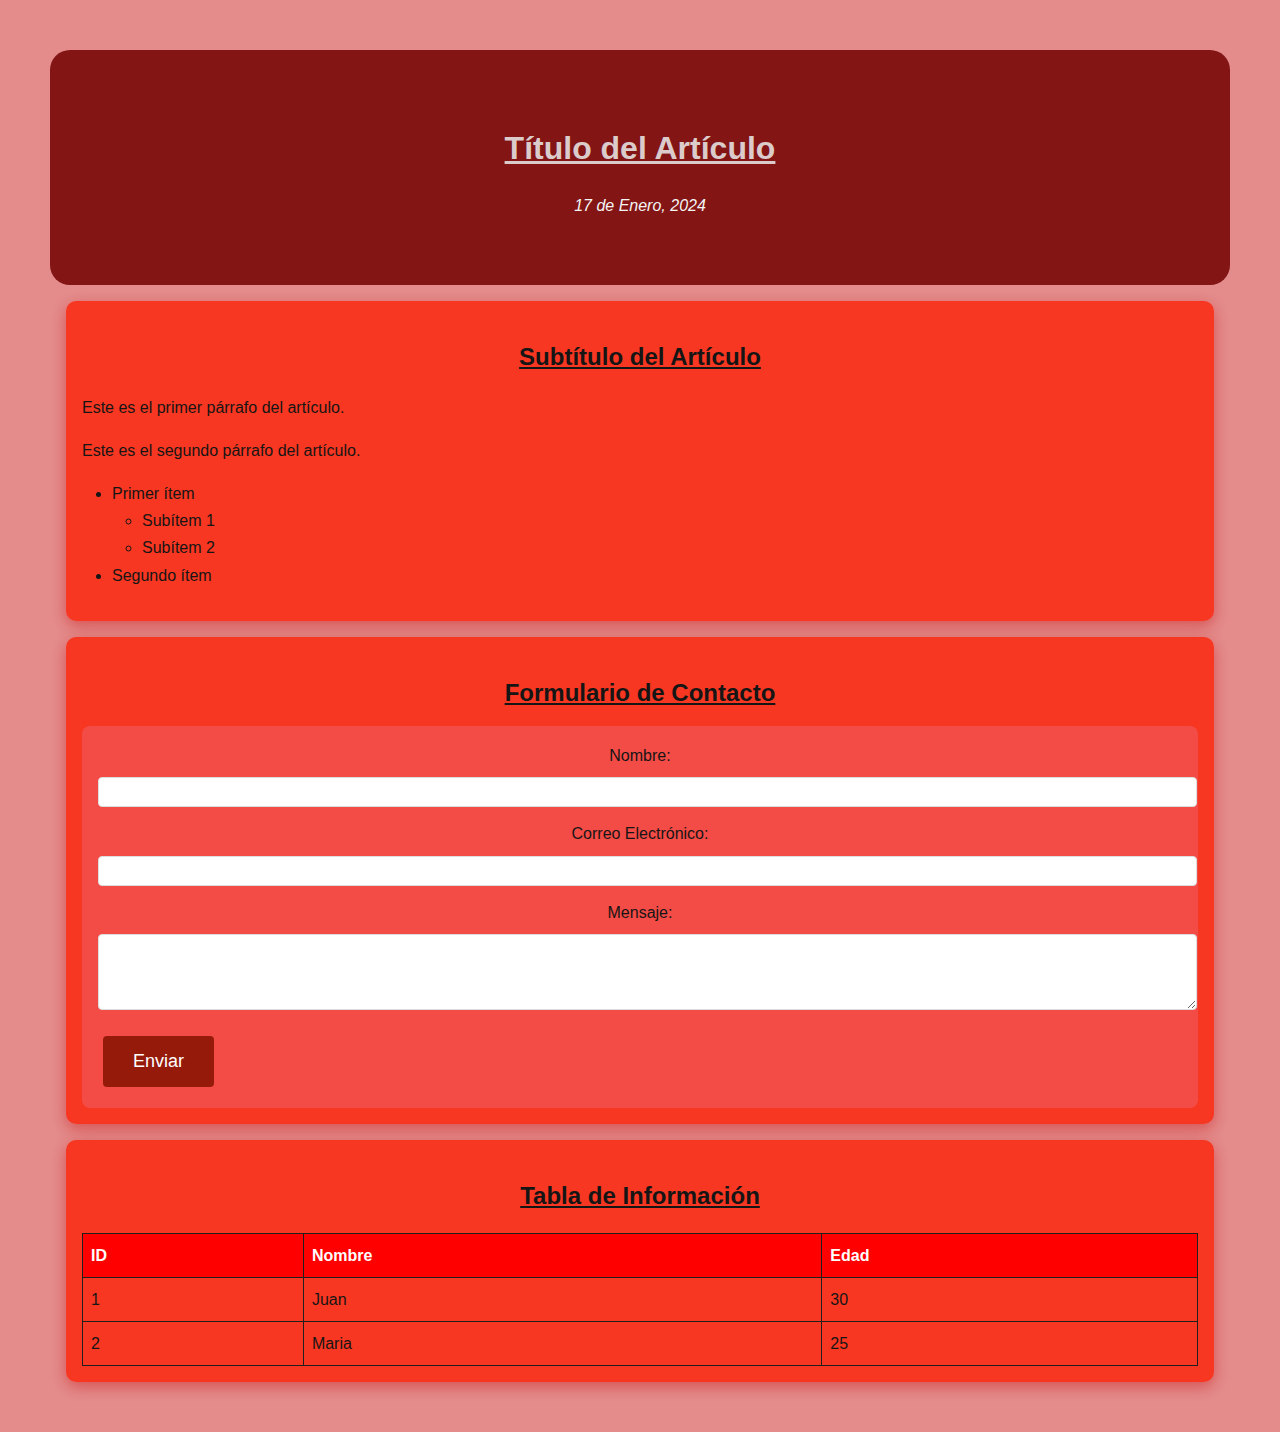
<file: Practica02/index.html>
<!DOCTYPE html>
<html lang="es">

<head>
    <meta charset="UTF-8">
    <meta name="viewport" content="width=device-width, initial-scale=1.0">
    <link rel="icon" href="[data-uri]">
    <link rel="stylesheet" href="styles.css">
    <title>HTML 101 para mi equipazo de Linkia</title>
</head>

<body>
    <!-- Con CTRL K Y LUEGO C, HACES UN COMENTARIO COMO ESTE -->
    <!-- Tipos de selectores
Element     Class     ID
-->
<!-- Para formatear tu código, pulsa SHIFT(FLECHITA IZDA) + ALT + F -->
    <!-- Artículo con varias secciones -->
    <article>
        <!-- Encabezado del artículo -->
        <header>
            <h1>Título del Artículo</h1>
            <p><time datetime="2024-01-17">17 de Enero, 2024</time></p>
        </header>

        <!-- Contenido principal del artículo -->
        <section>
            <h2>Subtítulo del Artículo</h2>
            <p>Este es el primer párrafo del artículo.</p>
            <p>Este es el segundo párrafo del artículo.</p>

            <!-- Lista anidada -->
            <ul>
                <li>Primer ítem
                    <ul>
                        <li>Subítem 1</li>
                        <li>Subítem 2</li>
                    </ul>
                </li>
                <li>Segundo ítem</li>
            </ul>
        </section>

        <!-- Sección con un formulario -->
        <section>
            <h2>Formulario de Contacto</h2>
            <form action="submit.html" method="post">
                <label for="name">Nombre:</label>
                <input type="text" id="name" name="name" required>

                <label for="email">Correo Electrónico:</label>
                <input type="email" id="email" name="email" required>

                <label for="message">Mensaje:</label>
                <textarea id="message" name="message" rows="4" required></textarea>

                <input type="submit" value="Enviar">
            </form>
        </section>

        <!-- Sección con una tabla -->
        <section id="tabla">
            <h2>Tabla de Información</h2>
            <table>
                <thead>
                    <tr>
                        <th>ID</th>
                        <th>Nombre</th>
                        <th>Edad</th>
                    </tr>
                </thead>
                <tbody>
                    <tr>
                        <td>1</td>
                        <td>Juan</td>
                        <td>30</td>
                    </tr>
                    <tr>
                        <td>2</td>
                        <td>Maria</td>
                        <td>25</td>
                    </tr>
                </tbody>
            </table>
        </section>

    </article>

</body>

</html>
</file>
<file: Practica02/styles.css>
body {
    font-family: Arial, sans-serif;
    line-height: 1.7;
    display: flex;
    flex-direction: column;
    margin: 50px;;
    padding: 0;
    background-color:   #c4040475 ;
    color: #161515;
    min-height: 100vh;
    /*Para el fondo*/
    background-image: url(https://2.bp.blogspot.com/-tIRLwxXMnU4/VcDRFCGXOYI/AAAAAAABoSY/3lhlZ8ZS9Pc/s1600/foto-de-mapaches-hermanos.jpg);
    background-size: cover;
    background-position: center;
}
 
/* Estilo para el encabezado del artículo */
article header {
    background-color:#831515;
    color: #dbcbcb;
    padding: 50px;
    text-align: center;
    border-radius: 20px;
}
 
/* Títulos */
h1, h2 {
    text-decoration: underline;
    margin-bottom: 0.5em;
    text-align: center;
}
 
/* Fecha del artículo */
article header time {
    font-style: italic;
    color: #f4f4f4;
}
 
/* Estilos para las secciones */
section {
    background-color:#fc1d00c2;
    margin: 1em;
    padding: 1em;
    border-radius: 10px;
    box-shadow: 0 5px 15px rgba(201, 18, 18, 0.473);
    MARGIN-BOTTOM: AUTO;
}
.articulo, .ul{
    text-align: center;
    align-items: center;
    align-content: center;
    align-items: center;
    justify-content: center;
}
 
/* Estilos para listas */
ul {
    padding-left: 30px;
    text-decoration: #dd0c0cc2;
    align-items: center;
    align-content: center;
    align-items: center;
    justify-content: center;
}
p {
    align-content: center;
    align-items: center;
    justify-content: center;
}
ul ul {
    list-style-type: circle;
    align-content: center;
}
 
/* Estilos para el formulario */
form {
    background-color: #f15353bb;
    padding: 1em;
    border-radius: 8px;
}
 
form label {
    display: block;
    margin-bottom: 0.5em;
    TEXT-ALIGN: center;
}

/*Usando atributo*/
form input[type="text"],
form input[type="email"],
form textarea {
    width: 100%;
    padding: 0.5em;
    margin-bottom: 1em;
    border: 1px solid #ddd;
    border-radius: 4px;
}
 
form input[type="submit"] {
    background-color: #961a0a;
    color: white;
    border: none;
    font-size: 18px;
    margin: 5px;
    padding: 15px 30px;
    border-radius: 4px;
    cursor: pointer;
    flex-direction: column;
    align-items: center;
    justify-content: center;
    transition: background-color 0.3s;
}
 
form input[type="submit"]:hover {
    background-color: #d40f0f;
}
 
/* Estilos para tablas */
table {
    width: 100%;
    border-collapse: collapse;
    margin-top: 1em;
}
 
table, th, td {
    border: 1px solid #201f1f;
}
 
th, td {
    text-align: left;
    padding: 8px;
}
 
thead {
    background-color: #ff0000;
    color: #ffffff;
}
 
/* Media queries para responsividad. Aún no hemos dado esto y solamente lo quiero mencionar. Busca su significado */
/* aplicar estilos diferentes a un documento HTML en función de las características del
dispositivo en el que se visualiza la página,
principalmente basándose en el tamaño de la pantalla y la resolución. */
@media (max-width: 600px) {
    body {
        background-color: #e3f2fd;
    }
 
    article header {
        padding: 0.5em 0;
    }
 
    form input[type="submit"] {
        width: 100%;
    }
}
</file>
